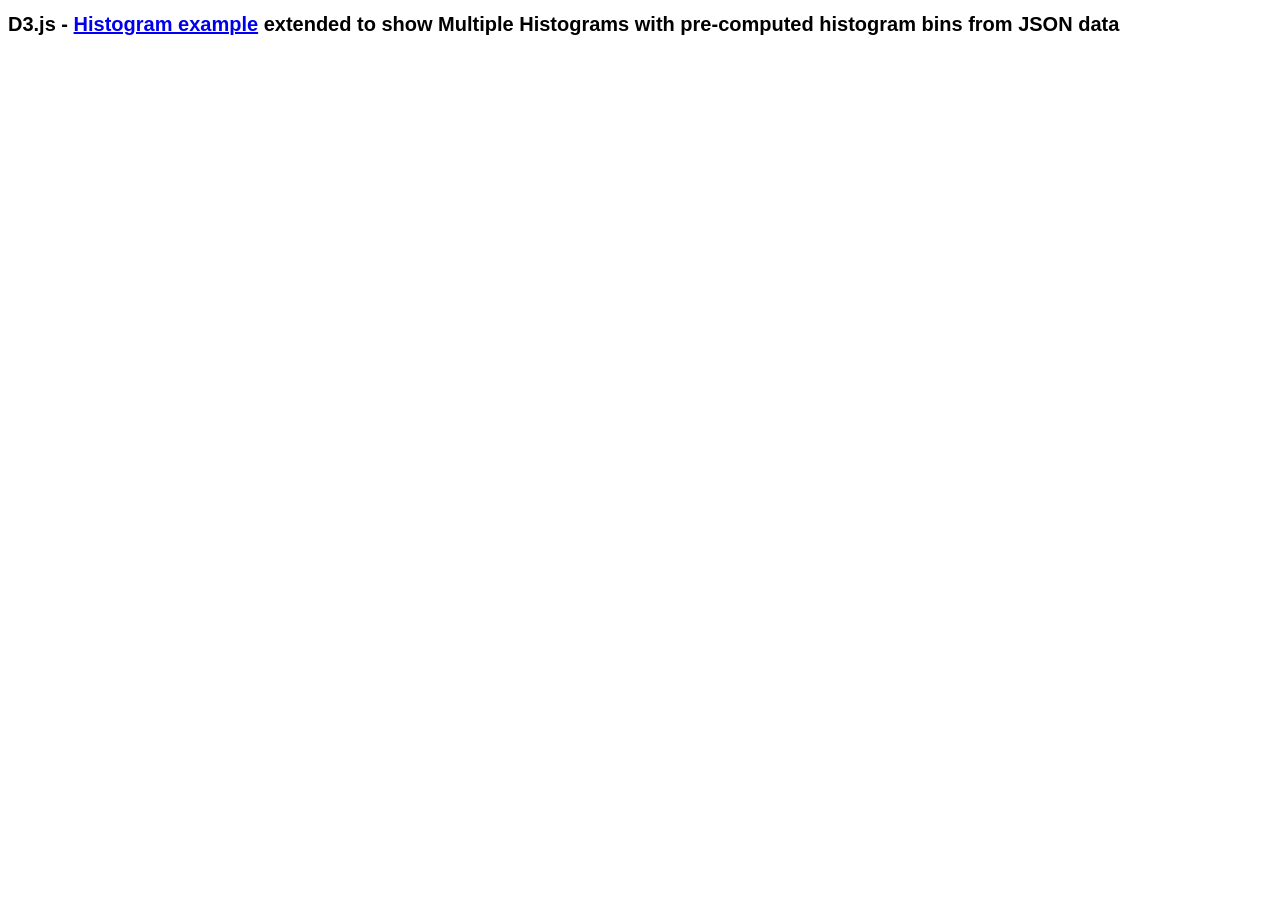
<file: BFA_Dhruv/d3_histograms/index.html>
<!DOCTYPE html>
<html>

  <head>
    <link rel="stylesheet" href="style.css">
    <script src="http://d3js.org/d3.v3.min.js"></script>
    <script src="script.js"></script>    
  </head>

  <body>
    <h1>D3.js - <a href="http://bl.ocks.org/mbostock/3048450">Histogram example</a> extended to show Multiple Histograms  with pre-computed histogram bins from JSON data</h1>
  </body>

</html>
</file>
<file: BFA_Dhruv/d3_histograms/style.css>
body {
  font: 10px sans-serif;
}

.bar {
  fill: steelblue;
  shape-rendering: crispEdges;
}

.bar text {
  fill: #000;
}

.axis path, .axis line {
  fill: none;
  stroke: #000;
  shape-rendering: crispEdges;
}

.title {
  font-size: 14px;
}
</file>
